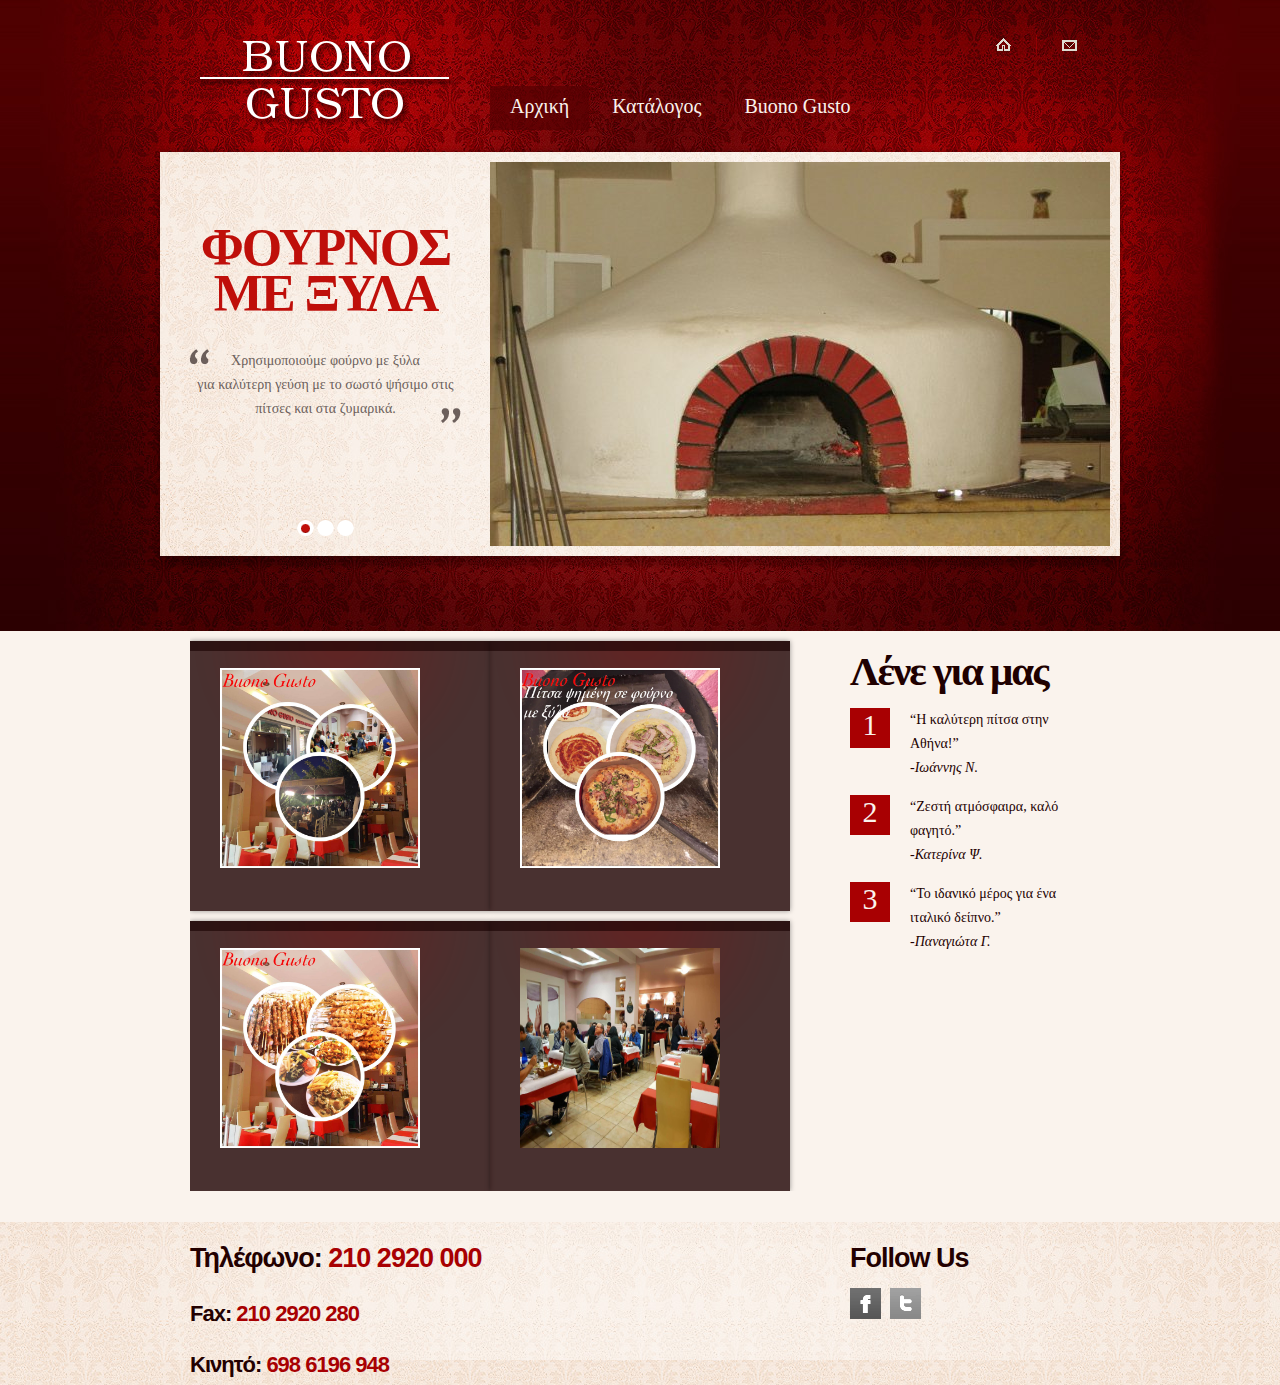
<file: index.html>
<!DOCTYPE html>
<html lang="en">
<head>
    <title>Restaurant</title>
    <meta charset="utf-8">
    <link rel="stylesheet" href="css/reset.css" type="text/css" media="all">
    <link rel="stylesheet" href="css/layout.css" type="text/css" media="all">
    <link rel="stylesheet" href="css/style.css" type="text/css" media="all">
    <script type="text/javascript" src="js/jquery-1.6.js"></script>
    <script type="text/javascript" src="js/cufon-yui.js"></script>
    <script type="text/javascript" src="js/cufon-replace.js"></script>
    <script type="text/javascript" src="js/Forum_400.font.js"></script>
    <script type="text/javascript" src="js/jquery.easing.1.3.js"></script>
    <script type="text/javascript" src="js/tms-0.3.js"></script>
    <script type="text/javascript" src="js/tms_presets.js"></script>
    <script type="text/javascript" src="js/script.js"></script>
    <script type="text/javascript" src="js/atooltip.jquery.js"></script>
    <script type="text/javascript" src="js/jquery.lightbox-0.5.min.js"></script>
    <link rel="stylesheet" type="text/css" href="css/jquery.lightbox-0.5.css" media="screen"/>

    <!--[if lt IE 9]>
    <script type="text/javascript" src="js/html5.js"></script>
    <style type="text/css">
        .slider_bg {
            behavior: url(js/PIE.htc)
        }
    </style>
    <![endif]-->
    <!--[if lt IE 7]>
    <div style='clear:both;text-align:center;position:relative'>
        <a href="http://www.microsoft.com/windows/internet-explorer/default.aspx?ocid=ie6_countdown_bannercode"><img
                src="http://storage.ie6countdown.com/assets/100/images/banners/warning_bar_0000_us.jpg" border="0"
                alt=""/></a>
    </div>
    <![endif]-->
</head>
<body id="page1">
<div class="body6">
    <div class="body1">
        <div class="body5">
            <div class="main">
                <!-- header -->
                <header>
                    <h1><a href="index.html" id="logo">Buono Gusto Pizzeria & Italian Restaurant</a></h1>
                    <nav>
                        <ul id="top_nav">
                            <li><a href="index.html"><img src="images/icon_1.gif" alt=""></a></li>
                            <li class="end"><a href="contact.html"><img src="images/icon_3.gif" alt=""></a></li>
                        </ul>
                    </nav>
                    <nav>
                        <ul id="menu">
                            <li class="active"><a href="index.html">Αρχική</a></li>
                            <li><a href="menu.html">Κατάλογος</a></li>
                            <li><a href="about.html">Buono Gusto</a></li>

                        </ul>
                    </nav>
                </header>
                <!-- / header -->
                <!-- content -->
                <article id="content">
                    <div class="slider_bg">
                        <div class="slider">
                            <ul class="items">
                                <li>
                                    <img src="images/img1.jpg" alt="">
                                    <div class="banner">
                                        <strong>ΦΟΥΡΝΟΣ<span>ΜΕ ΞΥΛΑ</span></strong>
                                        <b></b>
                                        <p>
											<span>Χρησιμοποιούμε φούρνο με ξύλα<br>
											για καλύτερη γεύση με το σωστό ψήσιμο στις πίτσες και στα ζυμαρικά.</span>
                                        </p>
                                    </div>
                                </li>
                                <li>
                                    <img src="images/img2.jpg" alt="">
                                    <div class="banner">
                                        <strong>ΙΤΑΛΙΚΗ<span>ΚΟΥΖΙΝΑ</span></strong>
                                        <b></b>
                                        <p>
											<span>Διατηρούμε πιστά την παράδοση<br>
											της Ιταλικής κουζίνας χρησιμοποιώντας πάντα αγνά και φρέσκα υλικά.</span>
                                        </p>
                                    </div>
                                </li>
                                <li>
                                    <img src="images/img3.jpg" alt="">
                                    <div class="banner">
                                        <strong>ΤΙΜΕΣ<span>ΠΡΟΣΙΤΕΣ</span></strong>
                                        <b></b>
                                        <p>
											<span>Γιατί αν θες να βγείς για φαγητό <br>
											δεν θα έπρεπε να το σκέφτεσαι διπλά. </span>
                                        </p>
                                    </div>
                                </li>
                            </ul>
                        </div>
                    </div>

                </article>
            </div>
        </div>
    </div>
</div>
<div class="body2">
    <div class="main">
        <article id="content2">
            <div class="wrapper">
                <section class="col1 pad_left1">
                    <div class="wrapper">
                        <section class="cols">
                            <div class="box">
                                <div>
                                    <h2 class="letter_spacing"></h2>
                                    <figure><a class="lightbox" href="images/magazi1.jpg"><img src="images/magazi1.jpg"
                                                                                               width="200" height="200"
                                                                                               alt=""/></a></figure>
                                </div>
                            </div>
                        </section>
                        <section class="cols">
                            <div class="box">
                                <div>
                                    <h2 class="letter_spacing"></h2>
                                    <figure><a class="lightbox" href="images/magazi2.jpg"><img src="images/magazi2.jpg"
                                                                                               width="200" height="200"
                                                                                               alt=""/></a></figure>
                                </div>
                            </div>
                        </section>
                        <section class="cols">
                            <div class="box">
                                <div>
                                    <h2 class="letter_spacing"></h2>
                                    <figure><a class="lightbox" href="images/magazi3.jpg"><img src="images/magazi3.jpg"
                                                                                               width="200" height="200"
                                                                                               alt=""/></a></figure>
                                </div>
                            </div>
                        </section>
                        <section class="cols">
                            <div class="box">
                                <div>
                                    <h2 class="letter_spacing"></h2>
                                    <figure><a class="lightbox" href="images/magazi4.jpg"><img src="images/magazi4.jpg"
                                                                                               width="200" height="200"
                                                                                               alt=""/></a></figure>
                                </div>
                            </div>
                        </section>
                    </div>
                </section>
                <section class="col2 pad_left1">
                    <h2>Λένε για μας</h2>
                    <ul class="testimonials">
                        <li>
                            <span>1</span>
                            <p>
                                “Η καλύτερη πίτσα στην Αθήνα!”<br>
                                -<em>Ιωάννης Ν.</em>
                            </p>
                        </li>
                        <li>
                            <span>2</span>
                            <p>
                                “Ζεστή ατμόσφαιρα, καλό φαγητό.”<br>
                                -<em>Κατερίνα Ψ.</em>
                            </p>
                        </li>
                        <li>
                            <span>3</span>
                            <p>
                                “Το ιδανικό μέρος για ένα<br>
                                ιταλικό δείπνο.”<br>
                                -<em>Παναγιώτα Γ.</em>
                            </p>
                        </li>
                    </ul>
                </section>
            </div>
        </article>
        <!-- / content -->
    </div>
</div>
<div class="body3">
    <div class="body4">
        <div class="main">
            <!-- footer -->
            <footer>
                <div class="wrapper">
                    <section class="col1 pad_left1">
                        <h3>Τηλέφωνο: <span>210 2920 000</span></h3>
                        <h4>Fax: <span>210 2920 280</span></h4>
                        <h4>Κινητό: <span>698 6196 948</span></h4>
                    </section>
                    <section class="col2 pad_left1">
                        <h3>Follow Us </h3>
                        <ul id="icons">
                            <li><a href="https://www.facebook.com/buonogustogr/" class="normaltip" title="Facebook"><img
                                    src="images/icon1.gif" alt=""></a></li>
                            <li><a href="http://twitter.com/#!/BuonoGusto" class="normaltip" title="Twitter"><img
                                    src="images/icon3.gif" alt=""></a></li>
                        </ul>
                    </section>
                </div>
            </footer>
            <!-- / footer -->
        </div>
    </div>
</div>
<script type="text/javascript">
    $(function () {
        $('a.lightbox').lightBox();
    });
</script>
<script type="text/javascript"> Cufon.now(); </script>
</body>
</html>
</file>
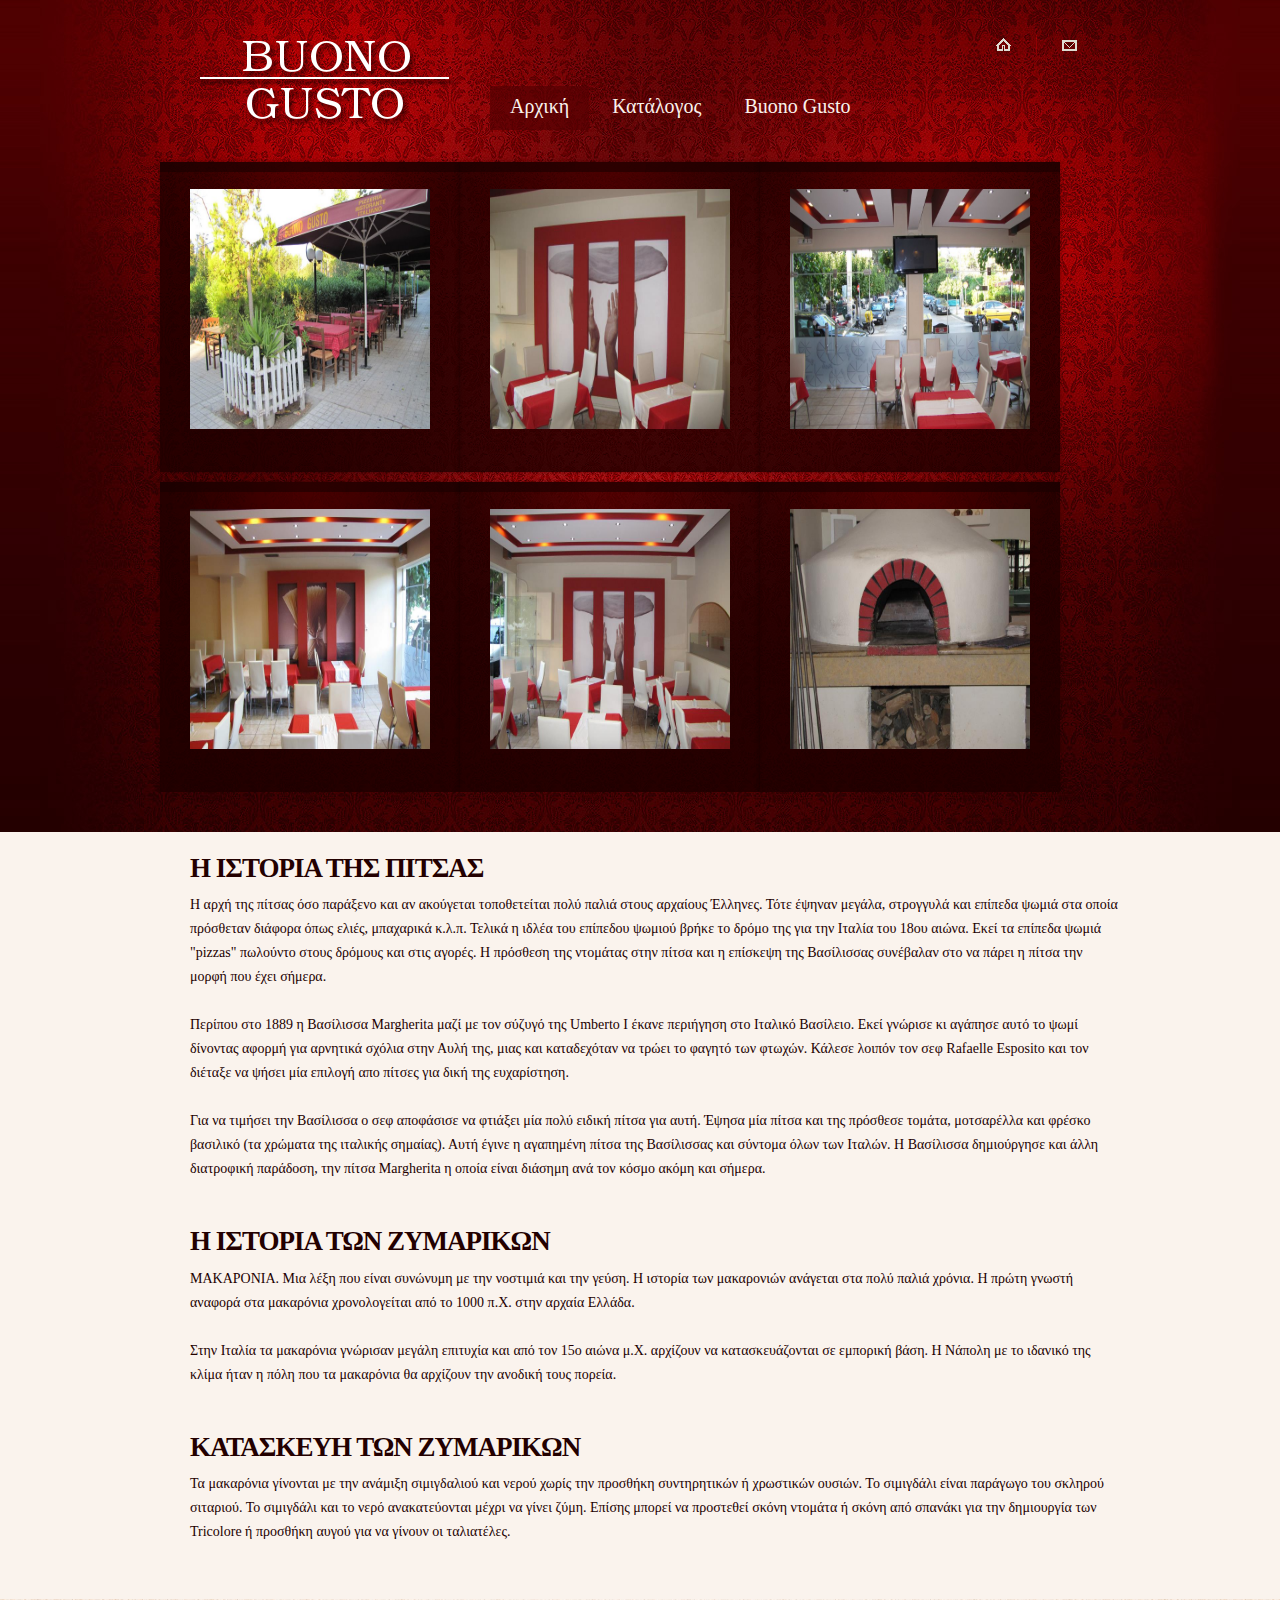
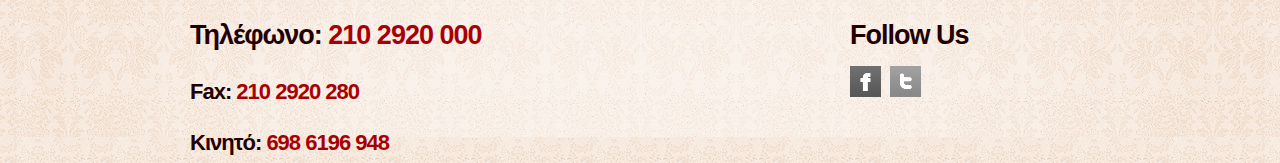
<file: about.html>
<!DOCTYPE html>
<html lang="en">
<head>
    <title>Wine</title>
    <meta charset="utf-8">
    <link rel="stylesheet" href="css/reset.css" type="text/css" media="all">
    <link rel="stylesheet" href="css/layout.css" type="text/css" media="all">
    <link rel="stylesheet" href="css/style.css" type="text/css" media="all">
    <script type="text/javascript" src="js/jquery-1.6.js"></script>
    <script type="text/javascript" src="js/cufon-yui.js"></script>
    <script type="text/javascript" src="js/cufon-replace.js"></script>
    <script type="text/javascript" src="js/Forum_400.font.js"></script>
    <script type="text/javascript" src="js/atooltip.jquery.js"></script>
    <script type="text/javascript" src="js/jquery.lightbox-0.5.min.js"></script>
    <link rel="stylesheet" type="text/css" href="css/jquery.lightbox-0.5.css" media="screen"/>
    <!--[if lt IE 9]>
    <script type="text/javascript" src="js/html5.js"></script>
    <style type="text/css">
        .slider_bg {
            behavior: url(js/PIE.htc)
        }
    </style>
    <![endif]-->
    <!--[if lt IE 7]>
    <div style='clear:both;text-align:center;position:relative'>
        <a href="http://www.microsoft.com/windows/internet-explorer/default.aspx?ocid=ie6_countdown_bannercode"><img
                src="http://storage.ie6countdown.com/assets/100/images/banners/warning_bar_0000_us.jpg" border="0"
                alt=""/></a>
    </div>
    <![endif]-->
</head>
<body id="page3">
<div class="body6">
    <div class="body1">
        <div class="main">
            <!-- header -->
            <header>
                <h1><a href="index.html" id="logo">Buono Gusto Pizzeria & Italian Restaurant</a></h1>
                <nav>
                    <ul id="top_nav">
                        <li><a href="index.html"><img src="images/icon_1.gif" alt=""></a></li>
                        <li class="end"><a href="contact.html"><img src="images/icon_3.gif" alt=""></a></li>
                    </ul>
                </nav>
                <nav>
                    <ul id="menu">
                        <li class="active"><a href="index.html">Αρχική</a></li>
                        <li><a href="menu.html">Κατάλογος</a></li>
                        <li><a href="about.html">Buono Gusto</a></li>

                    </ul>
                </nav>
            </header>
            <!-- / header -->
            <!-- content -->
            <article id="content">
                <div class="wrap">
                    <section class="cols">
                        <div class="box">
                            <div>
                                <h2 class="letter_spacing"></h2>
                                <figure><a class="lightbox" href="images/1.jpg"><img src="images/1.jpg" width="240"
                                                                                     height="240" alt=""/></a></figure>
                            </div>
                        </div>
                    </section>
                    <section class="cols">
                        <div class="box">
                            <div>
                                <h2 class="letter_spacing"></h2>
                                <figure><a class="lightbox" href="images/2.jpg"><img src="images/2.jpg" width="240"
                                                                                     height="240" alt=""/></a></figure>
                            </div>
                        </div>
                    </section>
                    <section class="cols">
                        <div class="box">
                            <div>
                                <h2 class="letter_spacing"></h2>
                                <figure><a class="lightbox" href="images/3.jpg"><img src="images/3.jpg" width="240"
                                                                                     height="240" alt=""/></a></figure>
                            </div>
                        </div>
                    </section>
                    <section class="cols">
                        <div class="box">
                            <div>
                                <h2 class="letter_spacing"></h2>
                                <figure><a class="lightbox" href="images/4.jpg"><img src="images/4.jpg" width="240"
                                                                                     height="240" alt=""/></a></figure>
                            </div>
                        </div>
                    </section>
                    <section class="cols">
                        <div class="box">
                            <div>
                                <h2 class="letter_spacing"></h2>
                                <figure><a class="lightbox" href="images/5.jpg"><img src="images/5.jpg" width="240"
                                                                                     height="240" alt=""/></a></figure>
                            </div>
                        </div>
                    </section>
                    <section class="cols">
                        <div class="box">
                            <div>
                                <h2 class="letter_spacing"></h2>
                                <figure><a class="lightbox" href="images/6.jpg"><img src="images/6.jpg" width="240"
                                                                                     height="240" alt=""/></a></figure>
                            </div>
                        </div>
                    </section>
                </div>
            </article>
        </div>
    </div>
</div>
<div class="body2">
    <div class="main">
        <article id="content2">
            <div class="wrapper">
                <section class="pad_left1">
                    <h3>Η ΙΣΤΟΡΙΑ ΤΗΣ ΠΙΤΣΑΣ</h3>
                    <p>Η αρχή της πίτσας όσο παράξενο και αν ακούγεται τοποθετείται πολύ παλιά στους αρχαίους Έλληνες.
                        Τότε έψηναν μεγάλα, στρογγυλά και επίπεδα ψωμιά
                        στα οποία πρόσθεταν διάφορα όπως ελιές, μπαχαρικά κ.λ.π. Τελικά η ιδλέα του επίπεδου ψωμιού
                        βρήκε το δρόμο της για την Ιταλία
                        του 18ου αιώνα. Εκεί τα επίπεδα ψωμιά "pizzas" πωλούντο στους δρόμους και στις αγορές. Η
                        πρόσθεση της ντομάτας στην πίτσα και η επίσκεψη
                        της Βασίλισσας συνέβαλαν στο να πάρει η πίτσα την μορφή που έχει σήμερα.</p>
                    <p>Περίπου στο 1889 η Βασίλισσα Margherita μαζί με τον σύζυγό της Umberto I έκανε περιήγηση στο
                        Ιταλικό Βασίλειο. Εκεί γνώρισε κι αγάπησε
                        αυτό το ψωμί δίνοντας αφορμή για αρνητικά σχόλια στην Αυλή της, μιας και καταδεχόταν να τρώει το
                        φαγητό των φτωχών. Κάλεσε λοιπόν τον σεφ
                        Rafaelle Esposito και τον διέταξε να ψήσει μία επιλογή απο πίτσες για δική της ευχαρίστηση.</p>
                    <p>Για να τιμήσει την Βασίλισσα ο σεφ αποφάσισε να φτιάξει μία πολύ ειδική πίτσα για αυτή. Έψησα μία
                        πίτσα και της πρόσθεσε τομάτα, μοτσαρέλλα
                        και φρέσκο βασιλικό (τα χρώματα της ιταλικής σημαίας). Αυτή έγινε η αγαπημένη πίτσα της
                        Βασίλισσας και σύντομα όλων των Ιταλών. Η Βασίλισσα
                        δημιούργησε και άλλη διατροφική παράδοση, την πίτσα Margherita η οποία είναι διάσημη ανά τον
                        κόσμο ακόμη και σήμερα.</p>
                </section>
                <section class="pad_left1">
                    <h3>Η ΙΣΤΟΡΙΑ ΤΩΝ ΖΥΜΑΡΙΚΩΝ</h3>
                    <p>ΜΑΚΑΡΟΝΙΑ. Μια λέξη που είναι συνώνυμη με την νοστιμιά και την γεύση. Η ιστορία των μακαρονιών
                        ανάγεται στα πολύ παλιά χρόνια.
                        Η πρώτη γνωστή αναφορά στα μακαρόνια χρονολογείται από το 1000 π.Χ. στην αρχαία Ελλάδα.</p>
                    <p>Στην Ιταλία τα μακαρόνια γνώρισαν μεγάλη επιτυχία και από τον 15ο αιώνα μ.Χ. αρχίζουν να
                        κατασκευάζονται σε εμπορική βάση. Η Νάπολη
                        με το ιδανικό της κλίμα ήταν η πόλη που τα μακαρόνια θα αρχίζουν την ανοδική τους πορεία.</p>
                    <h3>ΚΑΤΑΣΚΕΥΗ ΤΩΝ ΖΥΜΑΡΙΚΩΝ</h3>
                    <p>Τα μακαρόνια γίνονται με την ανάμιξη σιμιγδαλιού και νερού χωρίς την προσθήκη συντηρητικών ή
                        χρωστικών ουσιών. Το σιμιγδάλι είναι
                        παράγωγο του σκληρού σιταριού. Το σιμιγδάλι και το νερό ανακατεύονται μέχρι να γίνει ζύμη.
                        Επίσης μπορεί να προστεθεί σκόνη ντομάτα
                        ή σκόνη από σπανάκι για την δημιουργία των Tricolore ή προσθήκη αυγού για να γίνουν οι
                        ταλιατέλες.</p>
                </section>
            </div>
        </article>
        <!-- / content -->
    </div>
</div>
<div class="body3">
    <div class="body4">
        <div class="main">
            <!-- footer -->
            <footer>
                <div class="wrapper">
                    <section class="col1 pad_left1">
                        <h3>Τηλέφωνο: <span>210 2920 000</span></h3>
                        <h4>Fax: <span>210 2920 280</span></h4>
                        <h4>Κινητό: <span>698 6196 948</span></h4>
                    </section>
                    <section class="col2 pad_left1">
                        <h3>Follow Us </h3>
                        <ul id="icons">
                            <li><a href="https://www.facebook.com/buonogustogr/" class="normaltip" title="Facebook"><img
                                    src="images/icon1.gif" alt=""></a></li>
                            <li><a href="http://twitter.com/#!/BuonoGusto" class="normaltip" title="Twitter"><img
                                    src="images/icon3.gif" alt=""></a></li>
                        </ul>
                    </section>
                </div>
            </footer>
            <!-- / footer -->
        </div>
    </div>
</div>
<script type="text/javascript"> Cufon.now(); </script>
</body>
</html>
<script type="text/javascript">
    $(function () {
        $('a.lightbox').lightBox();
    });
</script>
</file>
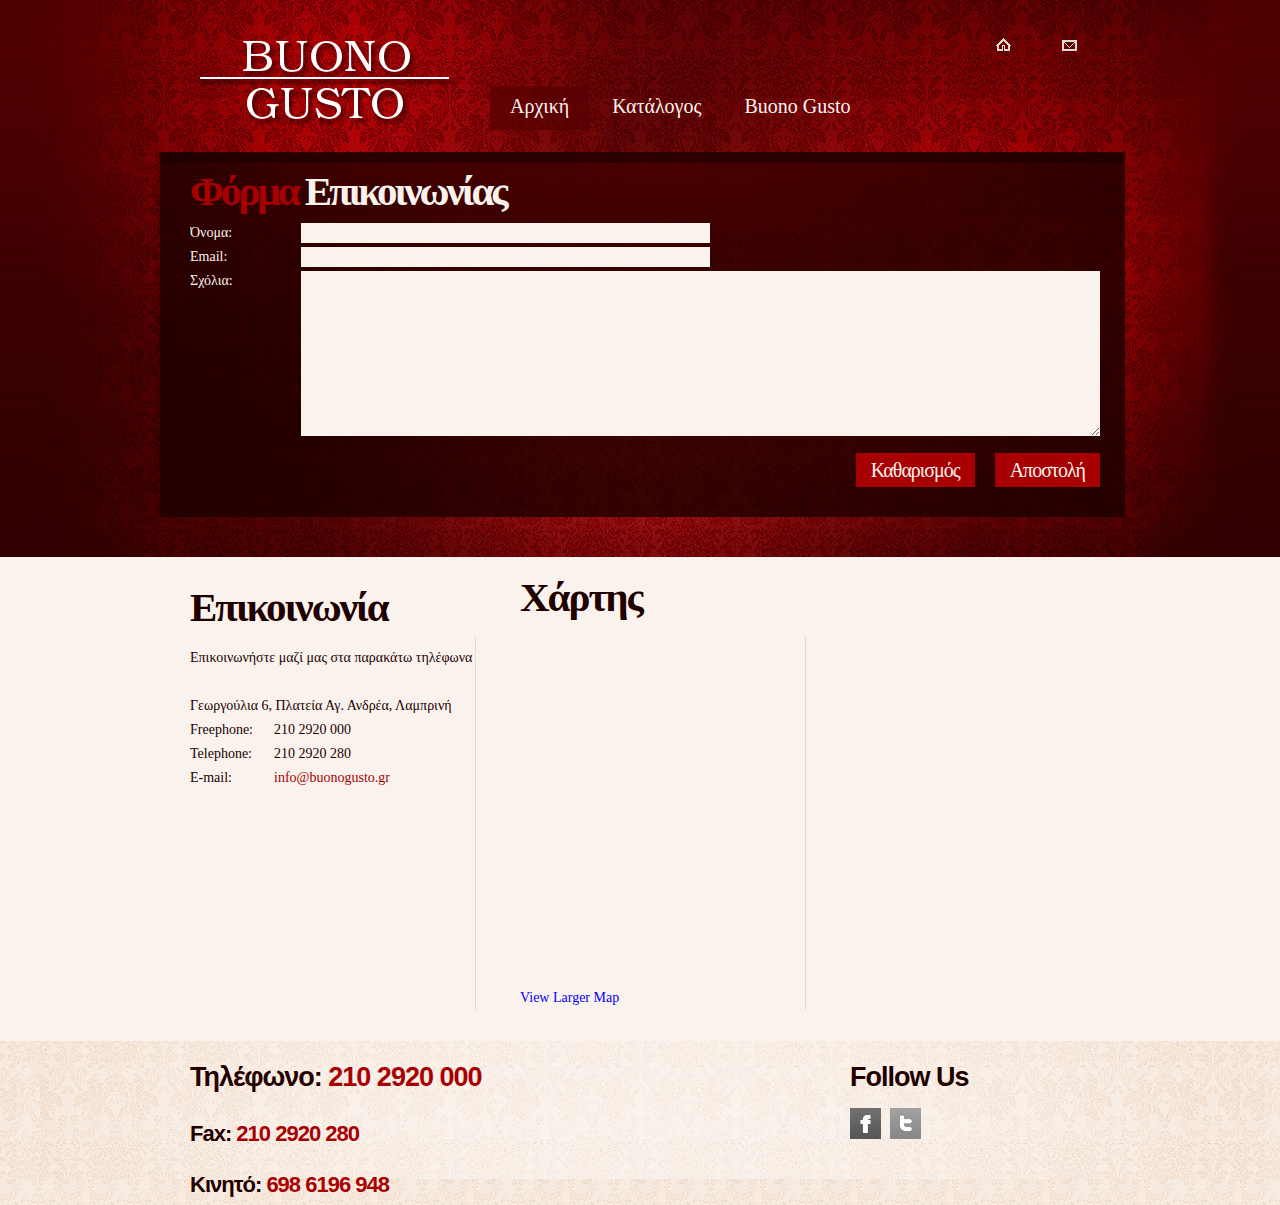
<file: contact.html>
<!DOCTYPE html>
<html lang="en">
<head>
    <title>Contacts</title>
    <meta charset="utf-8">
    <link rel="stylesheet" href="css/reset.css" type="text/css" media="all">
    <link rel="stylesheet" href="css/layout.css" type="text/css" media="all">
    <link rel="stylesheet" href="css/style.css" type="text/css" media="all">
    <script type="text/javascript" src="js/jquery-1.6.js"></script>
    <script type="text/javascript" src="js/cufon-yui.js"></script>
    <script type="text/javascript" src="js/cufon-replace.js"></script>
    <script type="text/javascript" src="js/Forum_400.font.js"></script>
    <script type="text/javascript" src="js/atooltip.jquery.js"></script>
    <!--[if lt IE 9]>
    <script type="text/javascript" src="js/html5.js"></script>
    <style type="text/css">
        .slider_bg {
            behavior: url(js/PIE.htc)
        }
    </style>
    <![endif]-->
    <!--[if lt IE 7]>
    <div style='clear:both;text-align:center;position:relative'>
        <a href="http://www.microsoft.com/windows/internet-explorer/default.aspx?ocid=ie6_countdown_bannercode"><img
                src="http://storage.ie6countdown.com/assets/100/images/banners/warning_bar_0000_us.jpg" border="0"
                alt=""/></a>
    </div>
    <![endif]-->
</head>
<body id="page5">
<div class="body6">
    <div class="body1">
        <div class="main">
            <!-- header -->
            <header>
                <h1><a href="index.html" id="logo">Buono Gusto Pizzeria & Italian Restaurant</a></h1>
                <nav>
                    <ul id="top_nav">
                        <li><a href="index.html"><img src="images/icon_1.gif" alt=""></a></li>
                        <li class="end"><a href="contact.html"><img src="images/icon_3.gif" alt=""></a></li>
                    </ul>
                </nav>
                <nav>
                    <ul id="menu">
                        <li class="active"><a href="index.html">Αρχική</a></li>
                        <li><a href="menu.html">Κατάλογος</a></li>
                        <li><a href="about.html">Buono Gusto</a></li>

                    </ul>
                </nav>
            </header>
            <!-- / header -->
            <!-- content -->
            <article id="content">
                <div class="wrap">
                    <div class="box">
                        <div>
                            <h2 class="letter_spacing">Φόρμα <span>Επικοινωνίας</span></h2>
                            <form id="ContactForm" method="post" action="send_email.php">
                                <div>
                                    <div class="wrapper">
                                        <span>Όνομα:</span>
                                        <input type="text" class="input" name="name">
                                    </div>
                                    <div class="wrapper">
                                        <span>Email:</span>
                                        <input type="text" class="input" name="email">
                                    </div>
                                    <div class="textarea_box">
                                        <span>Σχόλια:</span>
                                        <textarea name="comments" cols="1" rows="1"></textarea>
                                    </div>
                                    <a href="#" class="button1"
                                       onClick="document.getElementById('ContactForm').submit()">Αποστολή</a>
                                    <a href="#" class="button1"
                                       onClick="document.getElementById('ContactForm').reset()">Καθαρισμός</a>
                                </div>
                            </form>
                        </div>
                    </div>
                </div>
            </article>
        </div>
    </div>
</div>
<div class="body2">
    <div class="main">
        <article id="content2">
            <div class="wrapper">
                <section class="pad_left1">
                    <div class="wrapper">
                        <div class="cols">
                            <h2>Επικοινωνία</h2>
                        </div>
                        <div class="col3 pad_left1">
                            <h2>Χάρτης</h2>
                        </div>
                    </div>
                    <div class="line1">
                        <div class="wrapper line2">
                            <div class="cols">
                                <div class="wrapper pad_bot1">
                                    <p>Επικοινωνήστε μαζί μας στα παρακάτω τηλέφωνα</p>
                                    <p class="address">
                                        Γεωργούλια 6, Πλατεία Αγ. Ανδρέα, Λαμπρινή<br>
                                        <span>Freephone:</span> 210 2920 000<br>
                                        <span>Telephone:</span> 210 2920 280<br>
                                        <span>E-mail:</span> <a href="mailto:">info@buonogusto.gr</a>
                                    </p>
                                </div>
                            </div>
                            <div class="col3 pad_left1">
                                <iframe width="425" height="350" frameborder="0" scrolling="no" marginheight="0"
                                        marginwidth="0"
                                        src="http://maps.google.com/maps?f=q&amp;source=s_q&amp;hl=en&amp;geocode=&amp;q=%CE%93%CE%B5%CF%89%CF%81%CE%B3%CE%BF%CF%8D%CE%BB%CE%B9%CE%B1+6,+%CE%93%CE%B1%CE%BB%CE%AC%CF%84%CF%83%CE%B9&amp;aq=&amp;sll=38.021472,23.745511&amp;sspn=0.010988,0.026157&amp;vpsrc=6&amp;g=%CE%93%CE%B5%CF%89%CF%81%CE%B3%CE%BF%CF%8D%CE%BB%CE%B9%CE%B1+6,+%CE%93%CE%B1%CE%BB%CE%AC%CF%84%CF%83%CE%B9&amp;ie=UTF8&amp;hq=&amp;hnear=Ag.+Georgoulia+6,+Galatsi+11142,+Athina,+Greece&amp;t=m&amp;ll=38.021793,23.745575&amp;spn=0.011833,0.018239&amp;z=15&amp;iwloc=A&amp;output=embed"></iframe>
                                <br/>
                                <small><a
                                        href="http://maps.google.com/maps?f=q&amp;source=embed&amp;hl=en&amp;geocode=&amp;q=%CE%93%CE%B5%CF%89%CF%81%CE%B3%CE%BF%CF%8D%CE%BB%CE%B9%CE%B1+6,+%CE%93%CE%B1%CE%BB%CE%AC%CF%84%CF%83%CE%B9&amp;aq=&amp;sll=38.021472,23.745511&amp;sspn=0.010988,0.026157&amp;vpsrc=6&amp;g=%CE%93%CE%B5%CF%89%CF%81%CE%B3%CE%BF%CF%8D%CE%BB%CE%B9%CE%B1+6,+%CE%93%CE%B1%CE%BB%CE%AC%CF%84%CF%83%CE%B9&amp;ie=UTF8&amp;hq=&amp;hnear=Ag.+Georgoulia+6,+Galatsi+11142,+Athina,+Greece&amp;t=m&amp;ll=38.021793,23.745575&amp;spn=0.011833,0.018239&amp;z=15&amp;iwloc=A"
                                        style="color:#0000FF;text-align:left">View Larger Map</a></small>
                            </div>
                        </div>
                    </div>
                </section>
            </div>
        </article>
        <!-- / content -->
    </div>
</div>
<div class="body3">
    <div class="body4">
        <div class="main">
            <!-- footer -->
            <footer>
                <div class="wrapper">
                    <section class="col1 pad_left1">
                        <h3>Τηλέφωνο: <span>210 2920 000</span></h3>
                        <h4>Fax: <span>210 2920 280</span></h4>
                        <h4>Κινητό: <span>698 6196 948</span></h4>
                    </section>
                    <section class="col2 pad_left1">
                        <h3>Follow Us </h3>
                        <ul id="icons">
                            <li><a href="https://www.facebook.com/buonogustogr/" class="normaltip" title="Facebook"><img
                                    src="images/icon1.gif" alt=""></a></li>
                            <li><a href="http://twitter.com/#!/BuonoGusto" class="normaltip" title="Twitter"><img
                                    src="images/icon3.gif" alt=""></a></li>
                        </ul>
                    </section>
                </div>
            </footer>
            <!-- / footer -->
        </div>
    </div>
</div>
<script type="text/javascript"> Cufon.now(); </script>
</body>
</html>
</file>
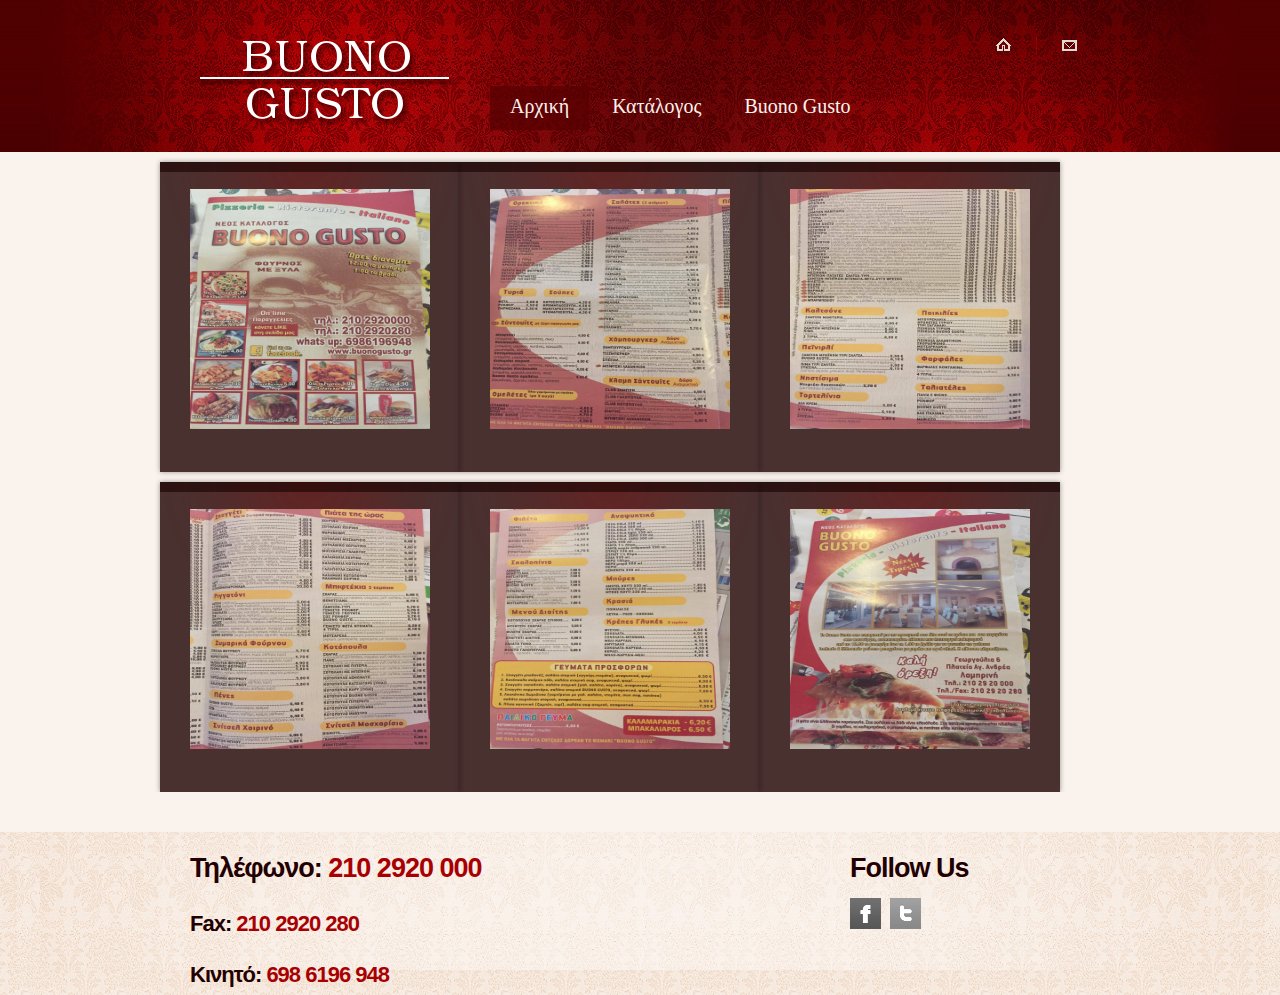
<file: menu.html>
<!DOCTYPE html>
<html lang="en">
<head>
    <title>Cuisine</title>
    <meta charset="utf-8">
    <link rel="stylesheet" href="css/reset.css" type="text/css" media="all">
    <link rel="stylesheet" href="css/layout.css" type="text/css" media="all">
    <link rel="stylesheet" href="css/style.css" type="text/css" media="all">
    <link rel="stylesheet" href="css/pepper-grinder/jquery-ui-1.8.16.custom.css" type="text/css" media="all">
    <script type="text/javascript" src="js/jquery-1.6.2.min.js"></script>
    <script type="text/javascript" src="js/jquery-ui-1.8.16.custom.min.js"></script>
    <script type="text/javascript" src="js/cufon-yui.js"></script>
    <script type="text/javascript" src="js/cufon-replace.js"></script>
    <script type="text/javascript" src="js/Forum_400.font.js"></script>
    <script type="text/javascript" src="js/atooltip.jquery.js"></script>
    <script type="text/javascript" src="js/jquery.lightbox-0.5.min.js"></script>
    <link rel="stylesheet" type="text/css" href="css/jquery.lightbox-0.5.css" media="screen"/>

    <!--[if lt IE 9]>
    <script type="text/javascript" src="js/html5.js"></script>
    <style type="text/css">
        .slider_bg {
            behavior: url(js/PIE.htc)
        }
    </style>
    <![endif]-->
    <!--[if lt IE 7]>
    <div style='clear:both;text-align:center;position:relative'>
        <a href="http://www.microsoft.com/windows/internet-explorer/default.aspx?ocid=ie6_countdown_bannercode"><img
                src="http://storage.ie6countdown.com/assets/100/images/banners/warning_bar_0000_us.jpg" border="0"
                alt=""/></a>
    </div>
    <![endif]-->
</head>
<body id="page2">
<div class="body6">
    <div class="body1">
        <div class="main">
            <!-- header -->
            <header>
                <h1><a href="index.html" id="logo">Buono Gusto Pizzeria & Italian Restaurant</a></h1>
                <nav>
                    <ul id="top_nav">
                        <li><a href="index.html"><img src="images/icon_1.gif" alt=""></a></li>
                        <li class="end"><a href="contact.html"><img src="images/icon_3.gif" alt=""></a></li>
                    </ul>
                </nav>
                <nav>
                    <ul id="menu">
                        <li class="active"><a href="index.html">Αρχική</a></li>
                        <li><a href="menu.html">Κατάλογος</a></li>
                        <li><a href="about.html">Buono Gusto</a></li>

                    </ul>
                </nav>
            </header>
            <!-- / header -->
        </div>
    </div>
</div>
<div class="body2">
    <div class="main">
        <article id="content">
            <div class="wrap">
                <section class="cols">
                    <div class="box">
                        <div>
                            <h2 class="letter_spacing"></h2>
                            <figure><a class="lightbox" href="images/menu/1.jpg"><img src="images/menu/1.jpg"
                                                                                      width="240" height="240" alt=""/></a>
                            </figure>
                        </div>
                    </div>
                </section>
                <section class="cols">
                    <div class="box">
                        <div>
                            <h2 class="letter_spacing"></h2>
                            <figure><a class="lightbox" href="images/menu/2.jpg"><img src="images/menu/2.jpg"
                                                                                      width="240" height="240" alt=""/></a>
                            </figure>
                        </div>
                    </div>
                </section>
                <section class="cols">
                    <div class="box">
                        <div>
                            <h2 class="letter_spacing"></h2>
                            <figure><a class="lightbox" href="images/menu/3.jpg"><img src="images/menu/3.jpg"
                                                                                      width="240" height="240" alt=""/></a>
                            </figure>
                        </div>
                    </div>
                </section>
                <section class="cols">
                    <div class="box">
                        <div>
                            <h2 class="letter_spacing"></h2>
                            <figure><a class="lightbox" href="images/menu/4.jpg"><img src="images/menu/4.jpg"
                                                                                      width="240" height="240" alt=""/></a>
                            </figure>
                        </div>
                    </div>
                </section>
                <section class="cols">
                    <div class="box">
                        <div>
                            <h2 class="letter_spacing"></h2>
                            <figure><a class="lightbox" href="images/menu/5.jpg"><img src="images/menu/5.jpg"
                                                                                      width="240" height="240" alt=""/></a>
                            </figure>
                        </div>
                    </div>
                </section>
                <section class="cols">
                    <div class="box">
                        <div>
                            <h2 class="letter_spacing"></h2>
                            <figure><a class="lightbox" href="images/menu/6.jpg"><img src="images/menu/6.jpg"
                                                                                      width="240" height="240" alt=""/></a>
                            </figure>
                        </div>
                    </div>
                </section>
            </div>
        </article>
        <!-- / content -->
    </div>
</div>
<div class="body3">
    <div class="body4">
        <div class="main">
            <!-- footer -->
            <footer>
                <div class="wrapper">
                    <section class="col1 pad_left1">
                        <h3>Τηλέφωνο: <span>210 2920 000</span></h3>
                        <h4>Fax: <span>210 2920 280</span></h4>
                        <h4>Κινητό: <span>698 6196 948</span></h4>
                    </section>
                    <section class="col2 pad_left1">
                        <h3>Follow Us </h3>
                        <ul id="icons">
                            <li><a href="https://www.facebook.com/buonogustogr/" class="normaltip" title="Facebook"><img
                                    src="images/icon1.gif" alt=""></a></li>
                            <li><a href="http://twitter.com/#!/BuonoGusto" class="normaltip" title="Twitter"><img
                                    src="images/icon3.gif" alt=""></a></li>
                        </ul>
                    </section>
                </div>
            </footer>
            <!-- / footer -->
        </div>
    </div>
</div>
<script type="text/javascript"> Cufon.now(); </script>
</body>
</html>
<script type="text/javascript">
    $(function () {
        $('a.lightbox').lightBox();
    });
</script>
</file>
<file: css/layout.css>
.col1, .col2, .col3, .cols {
    float: left
}

.cols {
    width: 300px;
    padding-top: 10px;
}

.col1 {
    width: 630px
}

.col2 {
    width: 240px
}

.col3 {
    width: 570px
}

/* index.html */
/* index-1.html */
#page2 .box .list1 {
    margin-top: -7px
}

/* index-2.html */
#page3 h2.letter_spacing {
    word-spacing: -2px
}

/* index-3.html */
#page4 .box .list1 {
    margin-top: -7px
}

#page4 h2.pad_bot1 {
    padding-bottom: 5px
}

/* index-4.html */
#page5 .box > div {
    background: url(../images/box_top2.png) top center no-repeat
}

#page5 #content2 h2 {
    padding-bottom: 4px
}

/* index-5.html */
/* index-6.html */
74856
+
</file>
<file: css/style.css>
/* Getting the new tags to behave */
article, aside, audio, canvas, command, datalist, details, embed, figcaption, figure, footer, header, hgroup, keygen, meter, nav, output, progress, section, source, video {
    display: block
}

mark, rp, rt, ruby, summary, time {
    display: inline
}

/* Left & Right alignment */
.left {
    float: left
}

.right {
    float: right
}

.wrapper {
    width: 100%;
    overflow: hidden
}

.wrapper table {
    width: 90%;
}

.wrapper table td {
    border-bottom: 1px dotted grey;
}

.wrapper table td.price {
    width: 20%;
    text-align: right;
}

.wrapper .left-col {
    float: left;
    width: 50%;
}

.wrapper .right-col {
    float: right;
    width: 50%;
}

.wrap {
    overflow: hidden;
    width: 965px;
    margin-left: -5px;
    padding-left: 5px
}

/* Global properties */
body {
    background: url(../images/bg_bot.jpg) center 0 repeat #faf3ed;
    border: 0;
    font: 14px Georgia, "Times New Roman", Times, serif;
    color: #200;
    line-height: 24px
}

.ic, .ic a {
    border: 0;
    float: right;
    background: #fff;
    color: #f00;
    width: 50%;
    line-height: 10px;
    font-size: 10px;
    margin: -220% 0 0 0;
    overflow: hidden;
    padding: 0
}

.css3 {
    border-radius: 8px;
    -moz-border-radius: 8px;
    -webkit-border-radius: 8px;
    box-shadow: 0 0 4px rgba(0, 0, 0, .4);
    -moz-box-shadow: 0 0 4px rgba(0, 0, 0, .4);
    -webkit-box-shadow: 0 0 4px rgba(0, 0, 0, .4);
    position: relative
}

/* Global Structure */
.main {
    margin: 0 auto;
    width: 960px
}

.body1 {
    background: url(../images/bg_top_img.jpg) top center no-repeat
}

.body2 {
    background: #faf3ed
}

.body3 {
    background: url(../images/bg_bot.jpg) top center repeat
}

.body4 {
    background: url(../images/bg_bot_img.jpg) top center no-repeat
}

.body5 {
    background: url(../images/slider_shadow.png) center 508px no-repeat
}

.body6 {
    background: url(../images/bg_top.jpg) top repeat-x
}

/* main layout */
a {
    color: #a80002;
    text-decoration: none;
    outline: none
}

a:hover {
    text-decoration: underline
}

h1 {
    float: left;
    padding: 0px 0 0 36px
}

h2 {
    font-size: 41px;
    line-height: 1.2em;
    color: #200000;
    padding: 16px 0 12px 0;
    letter-spacing: -2px
}

h2.letter_spacing {
    letter-spacing: -3px
}

h3 {
    font-size: 27px;
    color: #230000;
    line-height: 1.2em;
    padding: 20px 0 9px 0;
    letter-spacing: -1px
}

h3 span {
    color: #a80002
}

h4 {
    font-size: 22px;
    color: #230000;
    line-height: 1.0em;
    padding: 20px 0 9px 0;
    letter-spacing: -1px
}

h4 span {
    color: #a80002
}

p {
    padding-bottom: 24px
}

/* header */
header {
    height: 121px;
    padding-top: 31px;
    width: 100%;
    overflow: hidden
}

#logo {
    display: block;
    background: url(../images/logo.png) 0 0 no-repeat;
    width: 259px;
    height: 94px;
    text-indent: -9999px
}

#top_nav {
    float: right;
    padding: 4px 43px 30px 0
}

#top_nav li {
    float: left;
    padding: 3px 26px 5px 0;
    background: url(../images/top_line.gif) right 0 no-repeat;
    margin-right: 25px
}

#top_nav li a {
    display: block;
    line-height: 0
}

#top_nav .end {
    background: none;
    padding-right: 0;
    margin-right: 0
}

#menu {
    width: 633px;
    float: right;
    padding: 0 0 0 0
}

#menu li {
    float: left;
    padding-left: 3px
}

#menu li a {
    display: block;
    font-size: 20px;
    color: #faf3ed;
    line-height: 40px;
    padding: 0 20px;
    height: 44px;
}

#menu li a:hover, #menu .active a {
    text-decoration: none;
    background: url(../images/menu_bg.png) repeat
}

.slider_bg {
    width: 100%;
    height: 404px;
    background: url(../images/bg_slider.jpg) 0 0 no-repeat;
    position: relative;
    overflow: hidden;
    box-shadow: 0 0 5px rgba(0, 0, 0, .4);
    -moz-box-shadow: 0 0 5px rgba(0, 0, 0, .4);
    -webkit-box-shadow: 0 0 5px rgba(0, 0, 0, .4);
    margin-bottom: 35px
}

.slider {
    top: 10px;
    right: 10px;
    position: absolute;
    z-index: 1;
    width: 920px
}

.slider .items {
    display: none
}

.slider .pic {
    float: right;
    position: relative
}

.banner {
    left: 0px;
    top: 0;
    position: absolute;
    width: 271px;
    z-index: 2;
    text-align: center
}

.banner strong {
    font-size: 52px;
    color: #bf0f0a;
    display: block;
    line-height: 1.2em;
    text-transform: uppercase;
    padding: 55px 0 0 0;
    letter-spacing: -2px
}

.banner strong span {
    display: block;
    margin-top: -16px
}

.banner b {
    display: block;
    font-size: 27px;
    color: #312826;
    text-transform: uppercase;
    padding: 0 0 23px 0;
    line-height: 1.2em;
    letter-spacing: -1px
}

.banner p {
    background: url(../images/quot1.png) 0 0 no-repeat
}

.banner p span {
    display: block;
    background: url(../images/quot2.png) right bottom no-repeat;
    padding: 0 0 0 0;
    color: #6c5f5b;
    padding-bottom: 2px
}

.slider .pagination {
    position: absolute;
    z-index: 2;
    bottom: 10px;
    left: 107px
}

.slider .pagination li {
    float: left;
    padding-right: 3px
}

.slider .pagination a {
    display: block;
    width: 17px;
    height: 17px;
    text-indent: -9999px;
    background: url(../images/buttons.png) right 0 no-repeat
}

.slider .pagination a:hover, .slider .pagination .current a {
    background-position: left
}

/* content */
#content {
    padding-bottom: 40px
}

#content2 {
    padding-bottom: 31px
}

.pad_left1 {
    padding-left: 30px
}

.pad_bot1 {
    padding-bottom: 13px
}

.pad_bot2 {
    padding-bottom: 24px
}

.marg_right1 {
    margin-right: 20px
}

.box {
    background: url(../images/box_bg.png) repeat;
    color: #faf3ed;
    box-shadow: 0 0 5px rgba(0, 0, 0, .4);
    -moz-box-shadow: 0 0 5px rgba(0, 0, 0, .4);
    -webkit-box-shadow: 0 0 5px rgba(0, 0, 0, .4)
}

.box > div {
    background: url(../images/box_top.png) 0 top no-repeat;
    padding: 30px;
    padding-top: 0;
    overflow: hidden
}

.box h2 {
    color: #a80002;
    padding: 15px 0 12px 0
}

.box h2 span {
    color: #faf3ed
}

.box figure {
    padding-bottom: 13px
}

.list1 li a {
    font-style: italic;
    padding-left: 12px;
    background: url(../images/marker_1.gif) 1px 8px no-repeat;
    color: #faf3ed
}

.list_1 {
    color: #fff
}

.list_1:hover {
    text-decoration: none
}

.button1 {
    display: inline-block;
    font-size: 20px;
    color: #faf3ed;
    line-height: 34px;
    padding: 0 15px;
    background: #a80002;
    letter-spacing: -1px
}

.button1:hover {
    text-decoration: none;
    color: #1e0000;
    background: #faf3ed
}

.testimonials li span {
    float: left;
    width: 40px;
    height: 40px;
    font-size: 30px;
    color: #faf3ed;
    line-height: 34px;
    text-align: center;
    background: #a80002;
    margin-right: 20px
}

.testimonials li p {
    float: left;
    width: 180px;
    padding-bottom: 15px
}

.testimonials li img {
    padding-top: 2px
}

.line1 {
    background: url(../images/line_vert1.gif) 285px 0 repeat-y
}

.line2 {
    background: url(../images/line_vert1.gif) 615px 0 repeat-y
}

.price {
    margin-top: -7px
}

.price li {
    overflow: hidden;
    background: url(../images/price_bg.gif) 0 -6px repeat-x
}

.price a {
    float: left;
    color: #220000;
    background: url(../images/marker_2.gif) 1px 11px no-repeat #faf3ed;
    padding-left: 12px
}

.price a:hover {
    text-decoration: none;
    color: #a80002
}

.price span {
    float: right;
    background: #faf3ed
}

.address {
    padding-bottom: 0
}

.address span {
    float: left;
    width: 84px
}

/* footer */
footer {
    height: 138px;
    font: 13px "Trebuchet MS", Arial, Helvetica, sans-serif;
    color: #696969;
    line-height: 18px
}

footer a {
    color: #c53005;
    text-decoration: underline
}

footer a:hover {
    text-decoration: none
}

#icons {
    padding: 5px 0 0 0
}

#icons li {
    float: left;
    padding-right: 9px
}

/* Tooltips */
.aToolTip {
    background: #a80002;
    color: #fff;
    margin: 0;
    padding: 2px 10px 3px;
    font-size: 11px;
    position: absolute;
    line-height: 17px
}

.aToolTip .aToolTipContent {
    position: relative;
    margin: 0;
    padding: 0
}

/* forms */
#ContactForm {
    margin-top: -5px;
    width: 910px
}

#ContactForm span {
    float: left;
    width: 111px;
    line-height: 20px
}

#ContactForm .wrapper {
    min-height: 24px
}

#ContactForm .textarea_box {
    min-height: 170px;
    width: 100%;
    overflow: hidden;
    padding-bottom: 9px
}

#ContactForm {
}

#ContactForm a {
    margin-left: 20px;
    float: right
}

#ContactForm .input {
    width: 399px;
    height: 18px;
    background: #faf3ed;
    padding: 1px 5px;
    color: #220000;
    font: 14px Georgia, "Times New Roman", Times, serif;
    margin: 0;
    float: left
}

#ContactForm textarea {
    overflow: auto;
    width: 789px;
    height: 163px;
    background: #faf3ed;
    padding: 1px 5px;
    color: #220000;
    font: 14px Georgia, "Times New Roman", Times, serif;
    margin: 0
}
</file>
